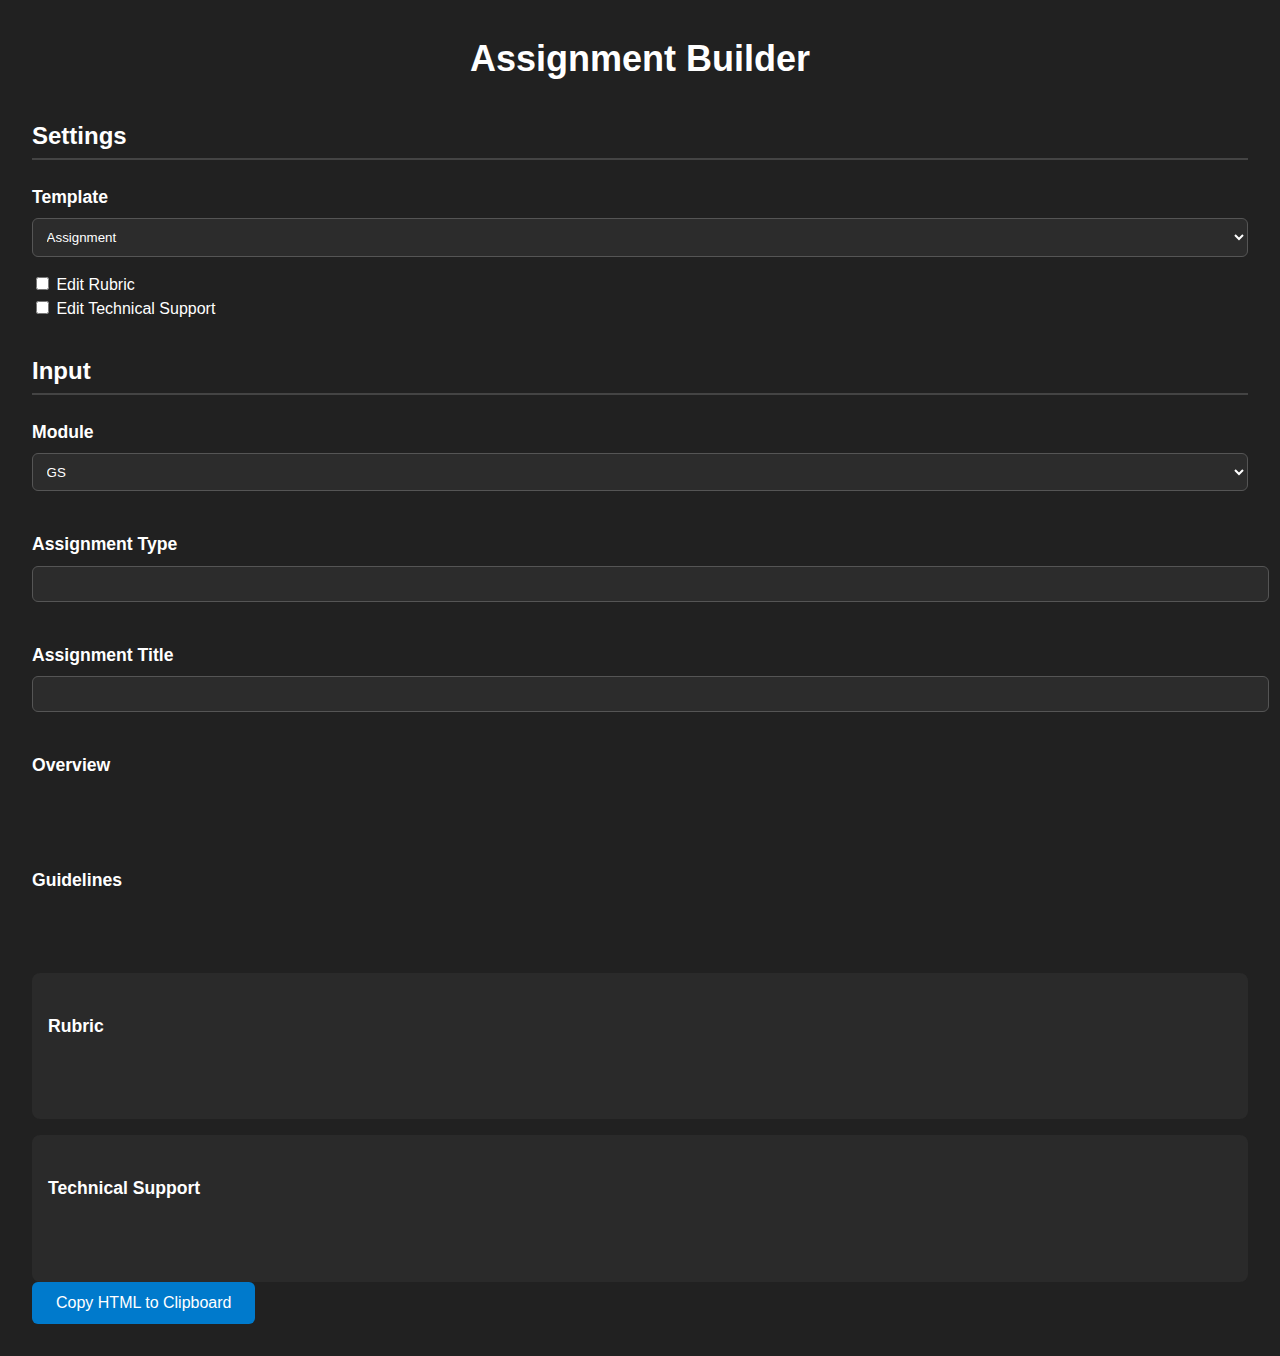
<file: index.html>
<!DOCTYPE html>
<html lang="en">
<head>
    <meta charset="UTF-8">
    <meta name="viewport" content="width=device-width, initial-scale=1.0">
    <title>Assignment Builder</title>
    <link href="https://cdn.quilljs.com/1.3.6/quill.snow.css" rel="stylesheet">
    <link href="styles.css" rel="stylesheet">
</head>
<body>
    <h1>Assignment Builder</h1>

    <h2>Settings</h2>

    <h3>Template</h3>
    <select id="template">
        <option value="Templates/assignment.html">Assignment</option>
        <option value="Templates/discussion.html">Discussion</option>
        <option value="Templates/classic-quiz.html">Classic Quiz</option>
        <option value="Templates/interactive-lesson.html">Interactive Lesson</option>
        <option value="Templates/learning-materials.html">Learning Materials</option>
    </select>
    <br>

    <input type="checkbox" id="edit-rubric" name="edit-rubric">
    Edit Rubric
    <br>

    <input type="checkbox" id="edit-technical-support" name="edit-technical-support">
    Edit Technical Support
    <br>

    <h2>Input</h2>

    <h3>Module</h3>
    <select id="module">
        <option>GS</option>
        <option>M1</option>
        <option>M2</option>
        <option>M3</option>
        <option>M4</option>
        <option>M5</option>
        <option>M6</option>
        <option>M7</option>
        <option>M8</option>
    </select>
    <br>

    <h3>Assignment Type</h3>
    <input type="text" id="type">
    <br>

    <h3>Assignment Title</h3>
    <input type="text" id="title">
    <br>

    <h3>Overview</h3>
    <div class="quill-editor" id="overview"></div>
    <br>

    <h3>Guidelines</h3>
    <div class="quill-editor" id="guidelines"></div>
    <br>

    <div id="rubric-section">
        <h3>Rubric</h3>
        <div class="quill-editor" id="rubric"></div>
        <br>
    </div>

    <div id="technical-support-section">
        <h3>Technical Support</h3>
        <div class="quill-editor" id="technical-support"></div>
        <br>
    </div>

    <button onclick="copyToClipboard()">Copy HTML to Clipboard</button>

    <script src="https://cdn.quilljs.com/1.3.6/quill.min.js"></script>

    <script src="script.js"></script>
</body>
</html>
</file>
<file: styles.css>
body {
  background-color: #212121;
  color: #ffffff;
  font-family: 'Inter', -apple-system, BlinkMacSystemFont, 'Segoe UI', Roboto, Helvetica, Arial, sans-serif;
  margin: 2rem;
  line-height: 1.5;
}

h1 {
  font-size: 2.25rem;
  font-weight: 600;
  margin-bottom: 1.5rem;
  text-align: center;
}

h2 {
  font-size: 1.5rem;
  margin-top: 2rem;
  margin-bottom: 1rem;
  border-bottom: 2px solid #444;
  padding-bottom: 0.25rem;
}

h3 {
  font-size: 1.1rem;
  margin-top: 1.5rem;
  margin-bottom: 0.5rem;
}

label {
  display: block;
  font-weight: 500;
  margin-bottom: 0.25rem;
}

input[type="text"],
select {
  width: 100%;
  padding: 0.6rem;
  border: 1px solid #555;
  border-radius: 6px;
  background-color: #2c2c2c;
  color: #fff;
  margin-bottom: 1rem;
}

.quill-editor {
  background-color: #fff;
  color: #000;
  border-radius: 6px;
  overflow: hidden;
  margin-bottom: 2rem;
  box-shadow: 0 2px 4px rgba(0,0,0,0.1);
}

#rubric-section,
#technical-support-section {
  background-color: #2a2a2a;
  padding: 1rem;
  border-radius: 8px;
  margin-top: 1rem;
}

button {
  padding: 0.75rem 1.5rem;
  font-size: 1rem;
  background-color: #007acc;
  color: #fff;
  border: none;
  border-radius: 6px;
  cursor: pointer;
  transition: background-color 0.2s ease;
}

button:hover {
  background-color: #005fa3;
}

@media (max-width: 600px) {
  body {
    margin: 1rem;
  }

  input[type="text"],
  select {
    font-size: 1rem;
  }

  h1 {
    font-size: 1.5rem;
  }
}
</file>
